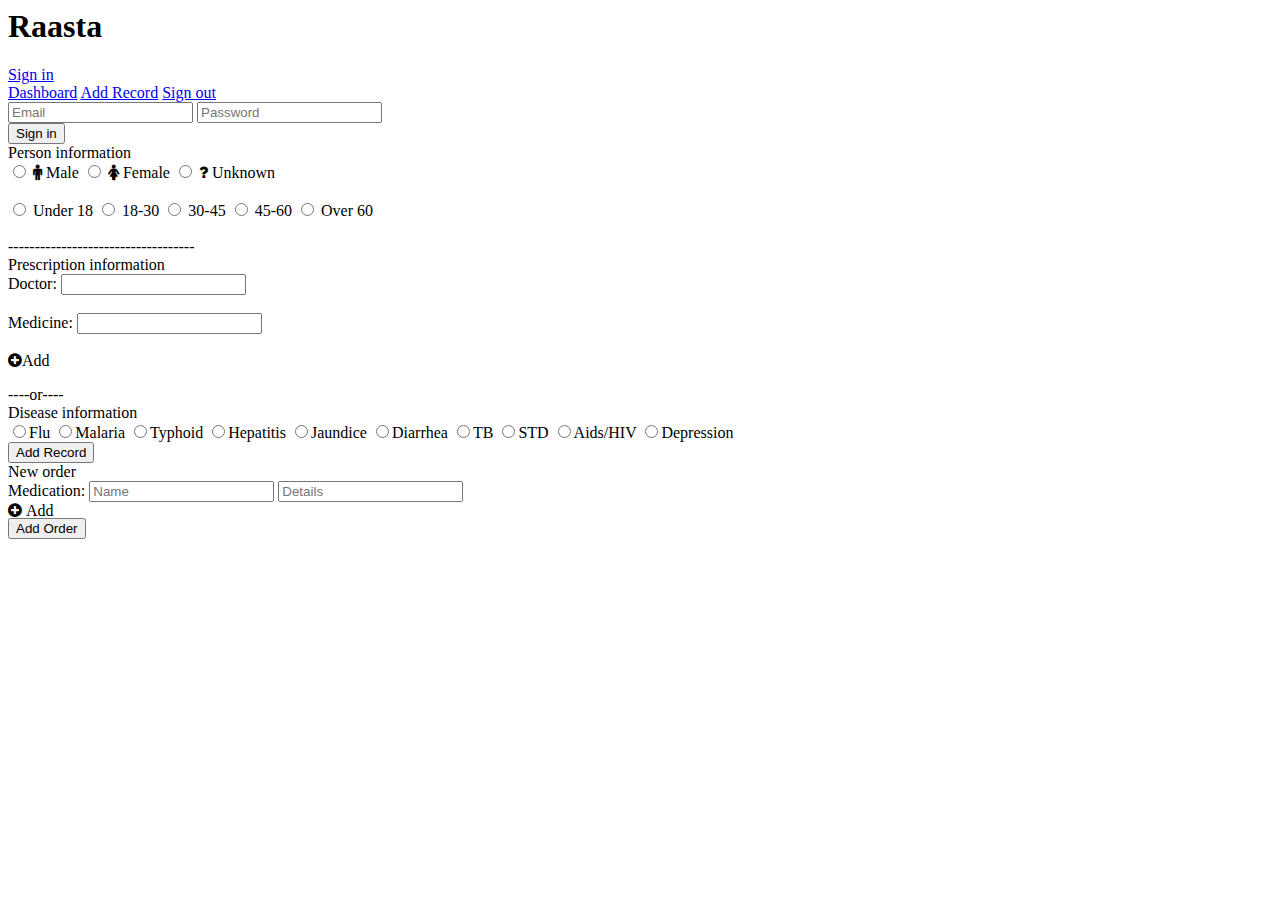
<file: public/index.html>
<html >
  <head>
  	<title>Raasta</title>

  	<!-- <meta name="viewport" content="width=device-width, initial-scale=1"> -->
    <!-- Common files loaded upfront across pages -->	
	<link rel="import" href="components/header.html" >

    <!-- <link rel="stylesheet" href="js/morris.js-0.5.1/morris.css"> -->
    <link href="//maxcdn.bootstrapcdn.com/font-awesome/4.2.0/css/font-awesome.min.css" rel="stylesheet"> 
    

  </head>

  <body>
    <section class="container">
	    <article class="">
	    	<div class="errorNotification notification"></div>
	    	<div class="successNotification notification"></div>
	       	<h1>Raasta</h1>
	        <div class="tabs unauthenticated">
		        <span class="tab signin active"><a href="#signin">Sign in</a></span>
				<!-- <span class="tab signup"><a href="#signup">Sign up</a></span> -->
	        </div>
	        <div class="tabs authenticated">
		        <span class="tab dashboard active" id="btnDashboard"><a href="#">Dashboard</a></span>
		        <span class="tab record" id="btnRecord"><a href="#">Add Record</a></span>
		        <!-- <span class="tab order" id="btnOrder"><a href="#">Order medicine</a></span> -->
		        <span class="tab signout" id="btnSignout"><a href="#signout">Sign out</a></span>
	        </div>		        	
	        
	        <div class="content unauthenticated">
	            <div class="signin-cont cont">
                    <input type="email" name="email" id="txtEmail" class="inpt" required="required" placeholder="Email">
                    <input type="password" name="password" id="txtPassword" class="inpt" required="required" placeholder="Password">
                    <div class="submit-wrap">
                        <input type="submit" id="btnSignin" value="Sign in" class="submit"><br>
                        <!-- <a href="#" id="btnForgotPW">Forgot your password?</a>
                        <a href="#" class="more">Terms and conditions</a> -->
                    </div>
		        </div>
        	</div>	
        	<div class="content authenticated">        
            	<div class="dashboard-cont cont">
            		<div class="chart-cont">
	            		<!-- <div class="subheader">EARNINGS THIS MONTH:
	            			<div id="chart-monthlyPayout"></div>
	            		</div> -->
	            		<div id="chart-monthlyGoal" class="chart"></div>
	            		<div id="chart-monthlyProgress" class="chart"></div>
	            	</div>
            	</div>

            	<div class="record-cont cont"> 
            		<div class="subheader">Person information</div>
            		<div class="gender">
						<input type="radio" name="gender" value="male" id="male" required="required">		
						<label for="male"><i class="fa fa-male" aria-hidden="true"></i> Male</label>
	            		<input type="radio" name="gender" value="female" id="female" required="required"> 
	            		<label for="female"><i class="fa fa-female" aria-hidden="true"></i> Female</label>
	            		<input type="radio" name="gender" value="unknown" id="unknown" required="required"> 
	            		<label for="unknown"><i class="fa fa-question" aria-hidden="true"></i> Unknown</label>
	            	</div><br>

	            	<div class="age">
            		    <input type="radio" name="age" value="<18" id="<18" >
            		    <label for="<18">Under 18</label>
					    <input type="radio" name="age" value="18-30" id="18-30">
					    <label for="18-30">18-30</label>
					    <input type="radio" name="age" value="30-45" id="30-45">
					    <label for="30-45">30-45</label>
					    <input type="radio" name="age" value="45-60" id="45-60">
					    <label for="45-60">45-60</label>
					    <input type="radio" name="age" value="60+" id="60+">
					    <label for="60+">Over 60</label>
                	</div><br>

                	<div>-----------------------------------</div>

					<div class="subheader">Prescription information</div>
					<div>Doctor:
	                	<span class="field-entry">
	                		<input type="text" name="doctor-name" list="doctor-name" class="datalist"/>
							<datalist id="doctor-name"><!-- firebase.js --></datalist>
						</span>
					</div><br>
                    <div class="prescription-group">
                    	<div class="prescription" data-id=1>                
                    		<div>
	                    		Medicine:
			                	<input type="text" name="prescription-name" list="prescription-name" class="datalist"/>
								<datalist id="prescription-name"><!-- firebase.js --></datalist>				
								<!-- <input type="radio" name="bought" value="yes" id="yes" ><label for="yes">User bought</label>
							    <input type="radio" name="bought" value="no" id="no"><label for="no">Didn't buy</label>
							    <input type="radio" name="bought" value="alt" id="alt"><label for="alt">Bought other</label> -->
							</div><br>
						</div>								
					</div>
					<i class="fa fa-plus-circle" aria-hidden="true" id="btnAnotherPrescription">Add</i><br><br>

                	<div class="divider">----or----</div>
                	
                	<div class="subheader">Disease information</div>
	            	<div class="disease">
            		    <input type="radio" name="disease" value="flu" id="flu" ><label for="flu">Flu</label>
            		    <input type="radio" name="disease" value="malaria" id="malaria" ><label for="malaria">Malaria</label>
            		    <input type="radio" name="disease" value="typhoid" id="typhoid" ><label for="typhoid">Typhoid</label>    
            		    <input type="radio" name="disease" value="hepatitis" id="hepatitis" ><label for="hepatitis">Hepatitis</label>
            		    <input type="radio" name="disease" value="jaundice" id="jaundice" ><label for="jaundice">Jaundice</label>
            		    <input type="radio" name="disease" value="diarrhea" id="diarrhea" ><label for="diarrhea">Diarrhea</label>
            		    <input type="radio" name="disease" value="TB" id="TB" ><label for="TB">TB</label>
            		    <input type="radio" name="disease" value="STD" id="STD" ><label for="STD">STD</label>
            		    <input type="radio" name="disease" value="aids-HIV" id="aids-HIV" ><label for="aids-HIV">Aids/HIV</label>  
            		    <input type="radio" name="disease" value="depression" id="depression" ><label for="depression">Depression</label>
                	</div>
					
                    <div class="submit-wrap">
                        <input type="submit" id="btnAddRecord" value="Add Record" class="submit">
                        <!-- <a href="#" class="more">Terms and conditions</a> -->
                    </div>   

                </div>
                <!-- end record-cont -->

            	<div class="order-cont cont">
            		<div class="order-cont">
	            		<div class="subheader">New order</div>
	            		<div class="medication-group">
		            		<div class="medication" data-id=1>  
		            			<div>Medication:
				                	<input type="text" name="medication-name" list="medication-name" placeholder="Name"/>
									<datalist id="medication-name"><!-- firebase.js--></datalist>
				                	<input type="text" name="medication-details" list="medication-details" placeholder="Details"/>
			                	</div>
							</div>
						</div>
						<i class="fa fa-plus-circle" aria-hidden="true" id="btnAnotherOrder"> Add</i>
	                    <div class="submit-wrap">
	                        <input type="submit" id="btnAddOrder" value="Add Order" class="submit">
	                    </div>
	            	</div>
            	</div>

    		</div>
    		<!-- end content-authenticated -->

	    </article>
	</section>
    
    <link rel="import" href="components/footer.html" >

	 <!-- <script type="text/javascript" src="js/morris.js-0.5.1/morris.js"></script> -->
	<script type="text/javascript" src="js/justgage-1.2.2/justgage.js"></script>
	<script type="text/javascript" src="js/raphael-2.1.4/raphael-2.1.4.min.js"></script>	
	
	<script type="text/javascript" src="js/custom/index.js"></script>
	<script type="text/javascript" src="js/custom/charts.js"></script>
    
  </body>
</html>
</file>
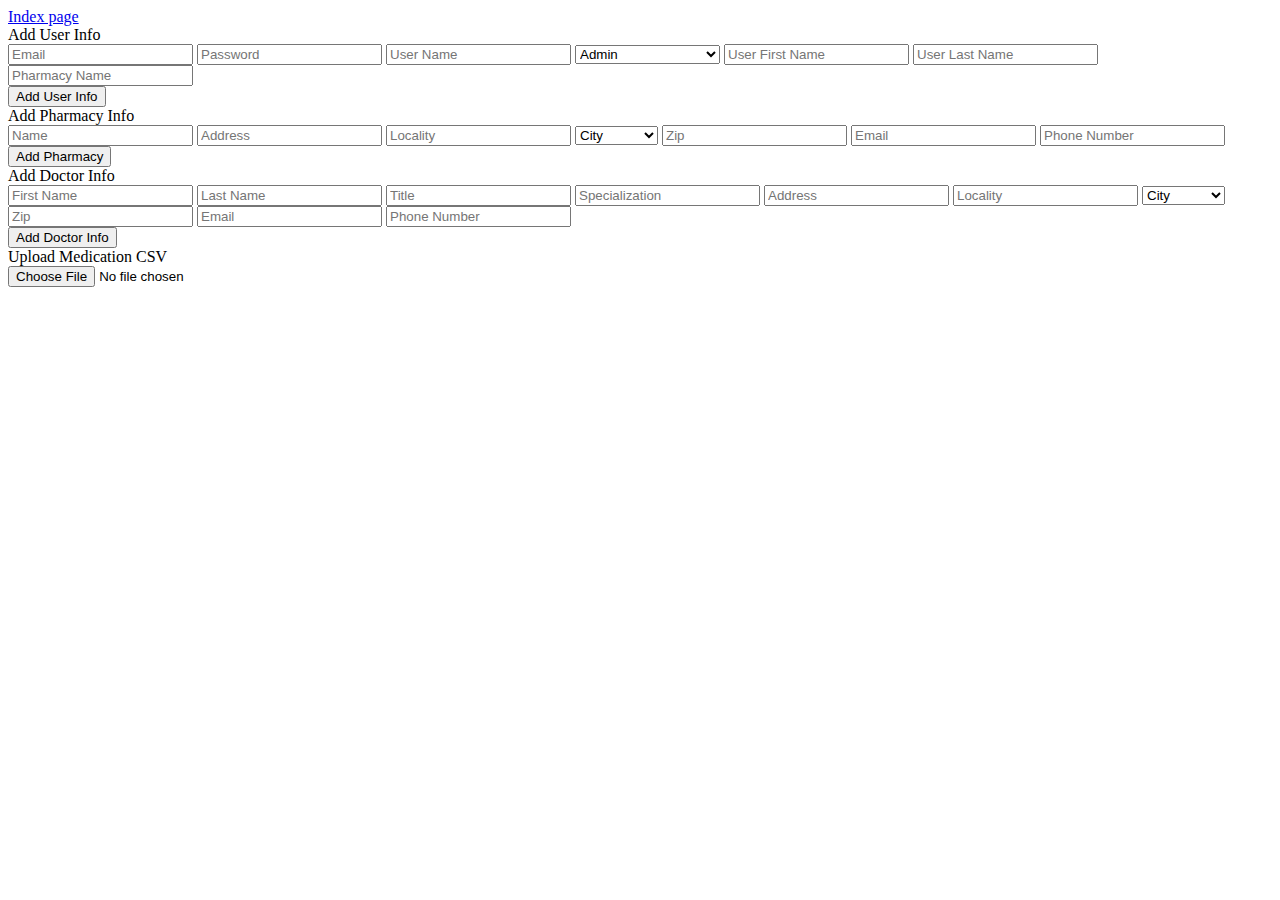
<file: public/add_data.html>
<!DOCTYPE html>
<html >
  <head>
    <meta charset="UTF-8">
    <title>[ADMIN] - Add data</title>

    <!-- Common files loaded upfront across pages -->
    <link rel="import" href="components/header.html" >

  </head>

  <body id="private_container">
    <section class="container">     
        <article class="">
            <a href="/">Index page</a>
            <div class="errorNotification notification"></div>
            <div class="successNotification notification"></div>
            <div class="subheader">Add User Info</div>
            <div class="data-input">
                <input type="email" name="email" id="txtUserEmail" class="inpt" required="required" placeholder="Email">
                <input type="password" name="password" id="txtUserPassword" class="inpt" required="required" placeholder="Password">
                <input type="text" name="username" id="txtUserName" class="inpt" required="required" placeholder="User Name">       
                <select name="type" id="txtUserType" name="Type">
                    <option value="admin">Admin</option>
                    <option value="pharmacy-employee">Pharmacy Employee</option>
                    <option value="pharmacy-manager">Pharmacy Manager</option>
                    <!-- <option value="pharma">Pharma Co.</option> -->
                </select>
                <input type="text" name="firstname" id="txtUserFName" class="inpt" required="required" placeholder="User First Name">               
                <input type="text" name="lastname" id="txtUserLName" class="inpt" required="required" placeholder="User Last Name">
                <input type="text" id="txtUserPharmacy" placeholder="Pharmacy Name" class="inpt" list="pharmacy-name" />
                <datalist id="pharmacy-name"><!-- Inserted dynamically from firebase.js --></datalist>
            </div>
            <input type="submit" id="btnAddUser" value="Add User Info" class="submit">


            <div class="subheader">Add Pharmacy Info</div>
            <div class="data-input">
                <input type="text" name="pharmacyName" id="txtPharmacyName" class="inpt" required placeholder="Name">
                <input type="text" name="pharmacyAdd" id="txtPharmacyAdd" class="inpt" required placeholder="Address">
                <input type="text" name="pharmacyLocality" id="txtPharmacyLocality" class="inpt" required placeholder="Locality">
                <select name="pharmacyCity" id="txtPharmacyCity" name="City">
                    <option value="select">City</option>
                    <option value="bangalore">Bangalore</option>
                    <option value="pune">Pune</option>
                    <option value="n/a">Mumbai</option>                    
                </select>
                <input type="text" name="pharmacyZip" id="txtPharmacyZip" class="inpt" required="required" placeholder="Zip">
                <!-- <input type="text" name="pharmacyCountry" id="txtPharmacyCountry" class="inpt" required="required" placeholder="Country"> -->
                <input type="email" name="pharmacyEmail" id="txtPharmacyEmail" class="inpt" required="required" placeholder="Email">
                <input type="number" name="pharmacyPhone" id="txtPharmacyPhone" class="inpt" required="required" placeholder="Phone Number">                    
            </div>
            <input type="submit" id="btnAddPharmacy" value="Add Pharmacy" class="submit">
            
            <div class="subheader">Add Doctor Info</div>
            <div class="data-input">
                <input type="text" name="doctorFName" id="txtDoctorFName" class="inpt" required placeholder="First Name">
                <input type="text" name="doctorLName" id="txtDoctorLName" class="inpt" required placeholder="Last Name">
                <input type="text" name="doctorTitle" id="txtDoctorTitle" class="inpt" required placeholder="Title">
                <input list="txtDoctorSpecialization" name = "doctorSpecialization" placeholder="Specialization">
                <datalist id="txtDoctorSpecialization"><!-- firebase.js --></datalist>
                <input type="text" name="doctorAdd" id="txtDoctorAdd" class="inpt" required placeholder="Address">      
                <input type="text" name="doctorLocality" id="txtDoctorLocality" class="inpt" required placeholder="Locality">      
                <select name="doctorCity" id="txtDoctorCity">
                    <option value="select">City</option>
                    <option value="bangalore">Bangalore</option>
                    <option value="pune">Pune</option>
                    <option value="mumbai">Mumbai</option>
                    <option value="n/a">n/a</option>
                </select>
                <input type="text" name="doctorZip" id="txtDoctorZip" class="inpt" required placeholder="Zip">
                <!-- <input type="text" name="doctorCountry" id="txtDoctorCountry" class="inpt" required placeholder="Country"> -->
                <input type="email" name="doctorEmail" id="txtDoctorEmail" class="inpt" required placeholder="Email">
                <input type="number" name="doctorPhone" id="txtDoctorPhone" class="inpt" required placeholder="Phone Number">                   
            </div>
            <input type="submit" id="btnAddDoctor" value="Add Doctor Info" class="submit">

            <div class="subheader">Upload Medication CSV</div>
            <div class="data-input">
                <input type="file" id="medicationFileInput" name="Medication Upload" accept=".csv" />
            </div>       

        </article>
    </section>
   
    <!-- Common js files loaded across pages -->
    <link rel="import" href="components/footer.html">    
    <script type="text/javascript" src="js/custom/add-data.js"></script>
    <script type="text/javascript" src="scripts/medication-upload.js"></script>
    
  </body>
</html>
</file>
<file: public/js/morris.js-0.5.1/morris.css>
.morris-hover{position:absolute;z-index:1000}.morris-hover.morris-default-style{border-radius:10px;padding:6px;color:#666;background:rgba(255,255,255,0.8);border:solid 2px rgba(230,230,230,0.8);font-family:sans-serif;font-size:12px;text-align:center}.morris-hover.morris-default-style .morris-hover-row-label{font-weight:bold;margin:0.25em 0}
.morris-hover.morris-default-style .morris-hover-point{white-space:nowrap;margin:0.1em 0}
</file>
